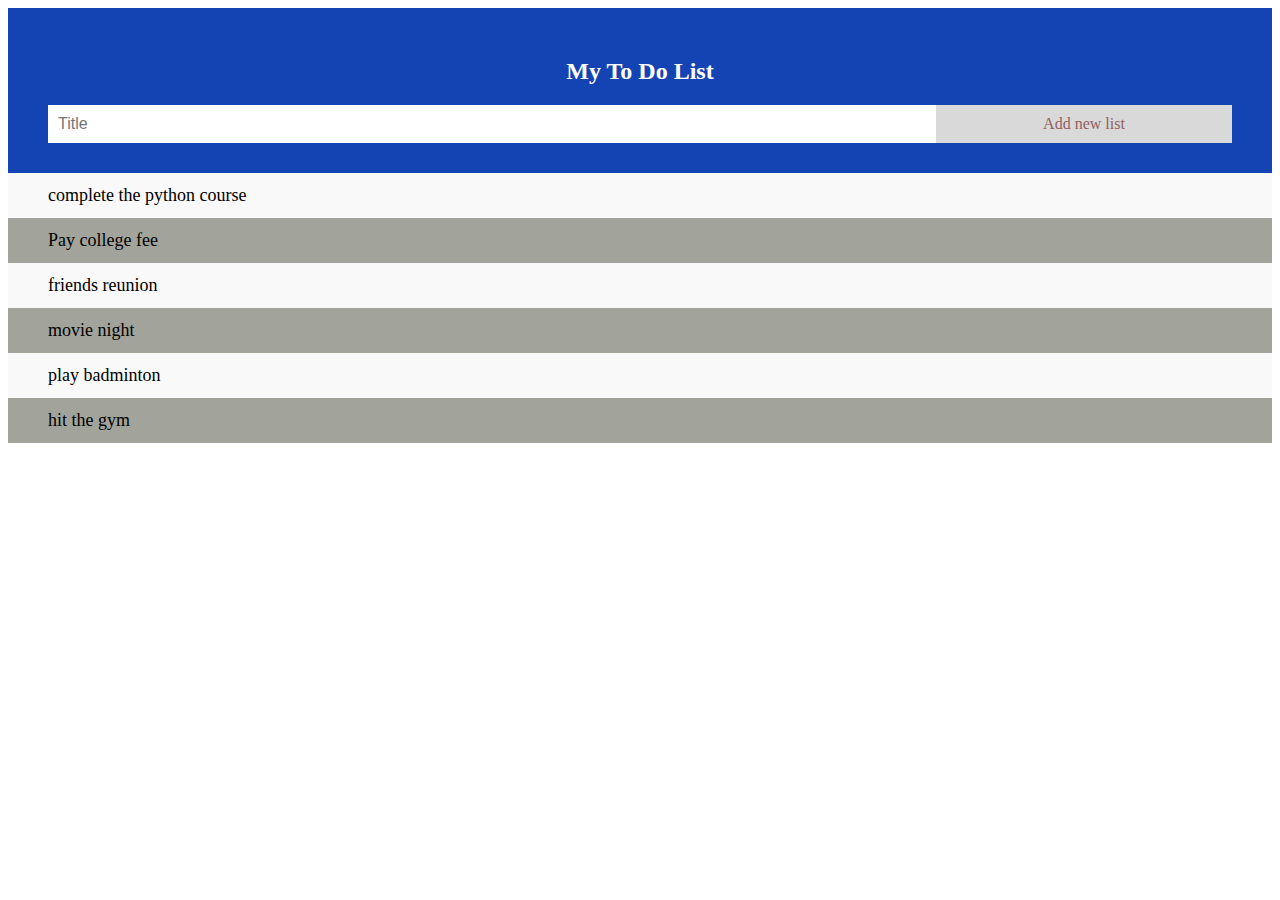
<file: index.html>
<!DOCTYPE html>
<html lang="en">
<head>
    <meta charset="UTF-8">
    <meta name="viewport" content="width=device-width, initial-scale=1.0">
    <title>Document</title>
    <link rel="stylesheet" href="style.css">
</head>
<body>
  <script type="text/javascript" src="myscript.js"></script> 
</body>
</html>
<div id="myDIV" class="header">
    <h2>My To Do List</h2>
    <input type="text" id="myInput" placeholder="Title">  
    <span onclick="newElement()" class="addBtn">Add new list</span>
  </div>

  
  <ul id="myUL">
    <li>complete the python course</li>
    <li>Pay college fee</li>
    <li>friends reunion</l"i>
    <li>movie night</li>
    <li>play badminton</li>
    <li>hit the gym</li>
  </ul>
</file>
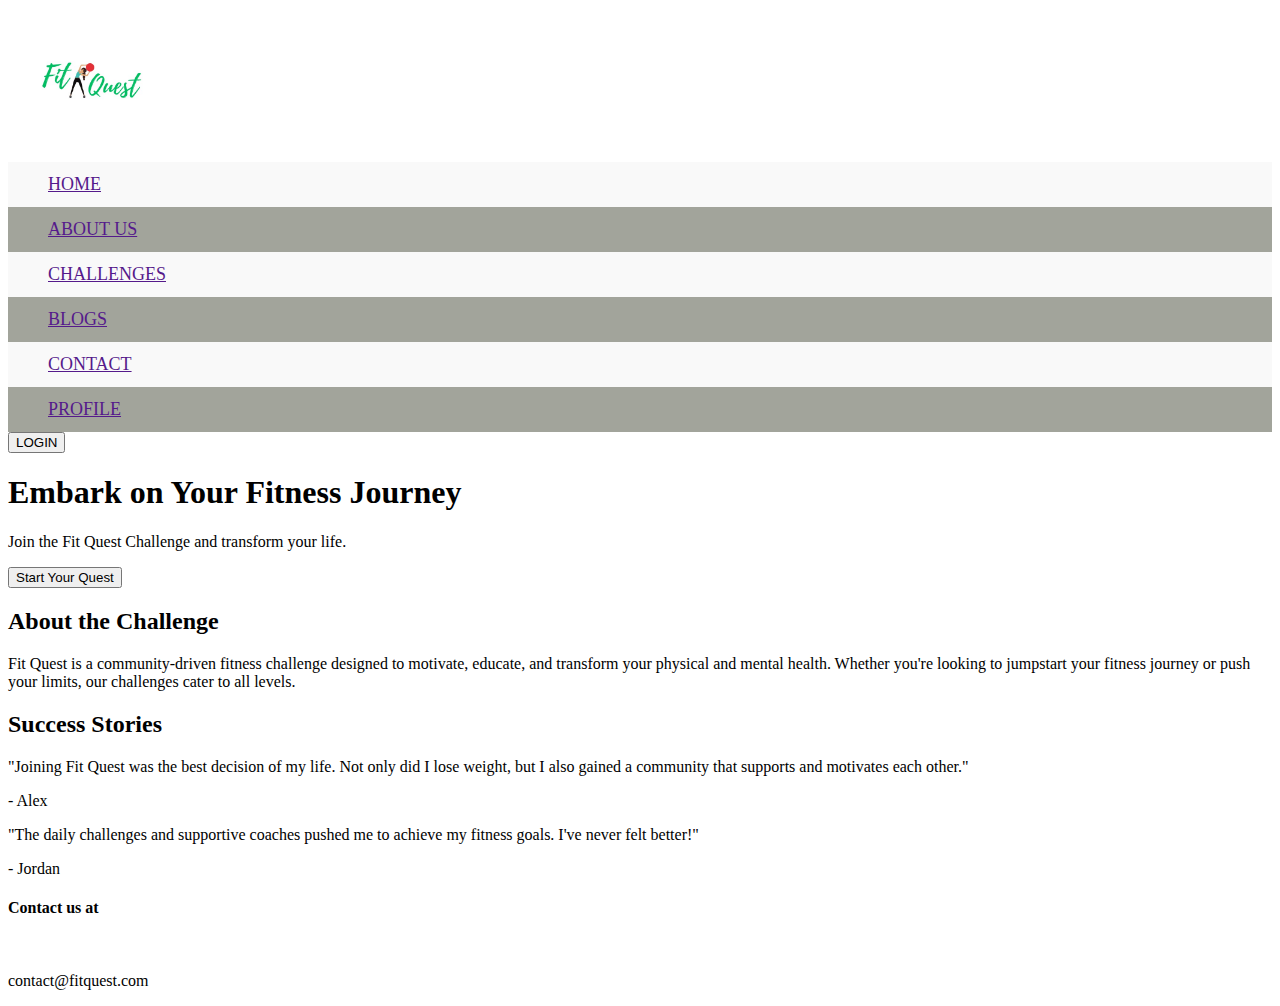
<file: landingpage.html>
<!DOCTYPE html>
<html lang="en">
<head>
    <meta charset="UTF-8">
    <meta name="viewport" content="width=device-width, initial-scale=1.0">
    <title>Fit Quest - Join the Challenge</title>
    <link rel="stylesheet" href="style.css">
</head>
<body>

<header>
    <nav>
        <div class="logo">
            <img src="/Logo.png" alt="Logo" style="width: 150px; height: 150px;">
        </div>
        <ul>
            <li><a href="">HOME</a></li>
            <li><a href="">ABOUT US</a></li>
            <li><a href="">CHALLENGES</a></li>
            <li><a href="">BLOGS</a></li>
            <li><a href="">CONTACT</a></li>
            <li><a href="">PROFILE</a></li>
        </ul>
        <button class="cta">LOGIN</button>
    </nav>
    <div class="hero">
        <h1>Embark on Your Fitness Journey</h1>
        <p>Join the Fit Quest Challenge and transform your life.</p>
        <button class="cta">Start Your Quest</button>
    </div>
</header>

<section class="about">
    <h2>About the Challenge</h2>
    <p>Fit Quest is a community-driven fitness challenge designed to motivate, educate, and transform your physical and mental health. Whether you're looking to jumpstart your fitness journey or push your limits, our challenges cater to all levels.</p>
</section>

<section class="testimonials">
    <h2>Success Stories</h2>
    <div class="testimonial">
        <p>"Joining Fit Quest was the best decision of my life. Not only did I lose weight, but I also gained a community that supports and motivates each other."</p>
        <span>- Alex</span>
    </div>
    <div class="testimonial">
        <p>"The daily challenges and supportive coaches pushed me to achieve my fitness goals. I've never felt better!"</p>
        <span>- Jordan</span>
    </div>
</section>

<footer>
   <h4>Contact us at</h4>
   <br>
   <p>contact@fitquest.com</p>
</footer>

</body>
</html>
</file>
<file: style.css>
/* Include the padding and border in an element's total width and height */
* {
    box-sizing: border-box;
  }
  
  /* Remove margins and padding from the list */
  ul {
    margin: 0;
    padding: 0;
  }
  
  /* Style the list items */
  ul li {
    cursor: pointer;
    position: relative;
    padding: 12px 8px 12px 40px;
    background: #a2a49b;
    font-size: 18px;
    transition: 0.2s;
  
    /* make the list items unselectable */
    -webkit-user-select: none;
    -moz-user-select: none;
    -ms-user-select: none;
    user-select: none;
  }
  
  /* Set all odd list items to a different color (zebra-stripes) */
  ul li:nth-child(odd) {
    background: #f9f9f9;
  }
  
  /* Darker background-color on hover */
  ul li:hover {
    background: #ddd;
  }
  
  /* When clicked on, add a background color and strike out text */
  ul li.checked {
    background: #888;
    color: #fff;
    text-decoration: line-through;
  }
  
  /* Add a "checked" mark when clicked on */
  ul li.checked::before {
    content: '';
    position: absolute;
    border-color: #fff;
    border-style: solid;
    border-width: 0 2px 2px 0;
    top: 10px;
    left: 16px;
    transform: rotate(45deg);
    height: 15px;
    width: 7px;
  }
  
  /* Style the close button */
  .close {
    position: absolute;
    right: 0;
    top: 0;
    padding: 12px 16px 12px 16px;
  }
  
  .close:hover {
    background-color: #f44336;
    color: white;
  }
  
  /* Style the header */
  .header {
    background-color: #1444b3;
    padding: 30px 40px;
    color: white;
    text-align: center;
  }
  
  /* Clear floats after the header */
  .header:after {
    content: "";
    display: table;
    clear: both;
  }
  
  /* Style the input */
  input {
    margin: 0;
    border: none;
    border-radius: 0;
    width: 75%;
    padding: 10px;
    float: left;
    font-size: 16px;
  }
  
  /* Style the "Add" button */
  .addBtn {
    padding: 10px;
    width: 25%;
    background: #d9d9d9;
    color: #915f5f;
    float: left;
    text-align: center;
    font-size: 16px;
    cursor: pointer;
    transition: 0.3s;
    border-radius: 0;
  }
  
  .addBtn:hover {
    background-color: #461a54;}
</file>
